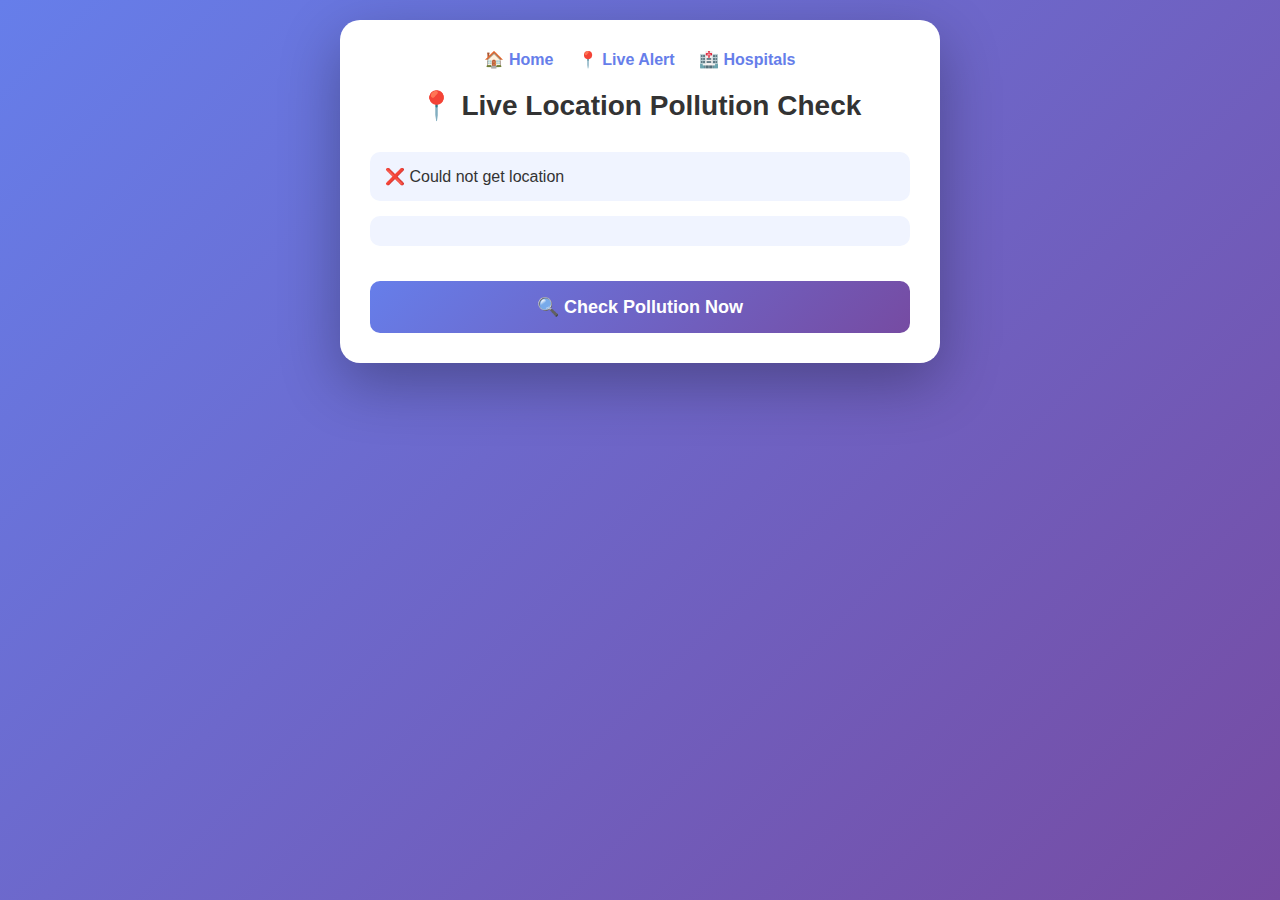
<file: live-location.html>
<!DOCTYPE html>
<html lang="en">
<head>
    <meta charset="UTF-8">
    <meta name="viewport" content="width=device-width, initial-scale=1.0">
    <title>Live Pollution Alert - Delhi AQI</title>
    <style>
        * {
            margin: 0;
            padding: 0;
            box-sizing: border-box;
        }
        body {
            font-family: 'Segoe UI', Tahoma, Geneva, Verdana, sans-serif;
            background: linear-gradient(135deg, #667eea 0%, #764ba2 100%);
            min-height: 100vh;
            padding: 20px;
        }
        .container {
            max-width: 600px;
            margin: 0 auto;
            background: white;
            border-radius: 20px;
            padding: 30px;
            box-shadow: 0 20px 60px rgba(0,0,0,0.3);
        }
        h1 {
            color: #333;
            text-align: center;
            margin-bottom: 30px;
            font-size: 28px;
        }
        .nav-links {
            text-align: center;
            margin-bottom: 20px;
        }
        .nav-links a {
            margin: 0 10px;
            color: #667eea;
            text-decoration: none;
            font-weight: 600;
        }
        .nav-links a:hover {
            text-decoration: underline;
        }
        #status, #aqi {
            background: #f0f4ff;
            padding: 15px;
            border-radius: 10px;
            margin: 15px 0;
            font-size: 16px;
            color: #333;
        }
        button {
            width: 100%;
            padding: 15px;
            background: linear-gradient(135deg, #667eea 0%, #764ba2 100%);
            color: white;
            border: none;
            border-radius: 10px;
            font-size: 18px;
            font-weight: bold;
            cursor: pointer;
            margin-top: 20px;
        }
        button:hover {
            opacity: 0.9;
        }
        .aqi-good { background: #4caf50 !important; color: white; }
        .aqi-moderate { background: #ffeb3b !important; color: #333; }
        .aqi-unhealthy { background: #ff9800 !important; color: white; }
        .aqi-very-unhealthy { background: #f44336 !important; color: white; }
        .aqi-hazardous { background: #9c27b0 !important; color: white; }
        .warning {
            background: #ffe0e0;
            padding: 15px;
            border-radius: 10px;
            margin: 15px 0;
            border-left: 4px solid #f44336;
        }
    </style>
</head>
<body>
    <div class="container">
        <div class="nav-links">
            <a href="index.html">🏠 Home</a>
            <a href="live-location.html">📍 Live Alert</a>
            <a href="hospitals.html">🏥 Hospitals</a>
        </div>
        
        <h1>📍 Live Location Pollution Check</h1>
        <p id="status">🔄 Getting your location...</p>
        <p id="aqi"></p>
        <div id="warning"></div>
        <button onclick="checkAQI()">🔍 Check Pollution Now</button>
    </div>

    <script>
        let userLat, userLng;

        // Request notification permission on page load
        if ('Notification' in window && Notification.permission === 'default') {
            Notification.requestPermission();
        }

        // Get location on page load
        if (navigator.geolocation) {
            navigator.geolocation.getCurrentPosition(success, error, {
                enableHighAccuracy: false,
                timeout: 10000,
                maximumAge: 600000
            });
        } else {
            document.getElementById('status').innerHTML = '❌ GPS not available, trying IP location...';
            fallbackIPLocation();
        }

        function success(position) {
            userLat = position.coords.latitude;
            userLng = position.coords.longitude;
            document.getElementById('status').innerHTML = `✅ Location found: ${userLat.toFixed(4)}, ${userLng.toFixed(4)}`;
        }

        function error() {
            document.getElementById('status').innerHTML = '⚠️ GPS failed, using IP location...';
            fallbackIPLocation();
        }

        function fallbackIPLocation() {
            fetch('https://ipapi.co/json/')
                .then(r => r.json())
                .then(data => {
                    userLat = data.latitude;
                    userLng = data.longitude;
                    document.getElementById('status').innerHTML = `📡 IP Location: ${data.city}, ${data.country_name}`;
                })
                .catch(() => {
                    document.getElementById('status').innerHTML = '❌ Could not get location';
                });
        }

        function checkAQI() {
            if (!userLat || !userLng) {
                alert('Please wait for location to be detected');
                return;
            }

            document.getElementById('aqi').innerHTML = '🔄 Fetching AQI data...';
            
            // NOTE: Replace 'demo' with your free token from aqicn.org/api/register
            const token = 'demo'; // Get your free token at aqicn.org/api/register
            
            fetch(`https://api.waqi.info/feed/geo:${userLat};${userLng}/?token=${token}`)
                .then(r => r.json())
                .then(data => {
                    if (data.status === 'ok') {
                        const aqi = data.data.aqi;
                        const city = data.data.city.name;
                        
                        let category, advice, aqiClass;
                        if (aqi <= 50) {
                            category = 'Good';
                            advice = 'Air quality is good. Enjoy outdoor activities!';
                            aqiClass = 'aqi-good';
                        } else if (aqi <= 100) {
                            category = 'Moderate';
                            advice = 'Air quality is acceptable. Sensitive people should limit outdoor activities.';
                            aqiClass = 'aqi-moderate';
                        } else if (aqi <= 150) {
                            category = 'Unhealthy for Sensitive Groups';
                            advice = 'Sensitive groups should reduce outdoor activities.';
                            aqiClass = 'aqi-unhealthy';
                        } else if (aqi <= 200) {
                            category = 'Unhealthy';
                            advice = '⚠️ Everyone should reduce outdoor activities. Wear a mask!';
                            aqiClass = 'aqi-very-unhealthy';
                            showNotification(aqi, city);
                        } else if (aqi <= 300) {
                            category = 'Very Unhealthy';
                            advice = '🚨 Avoid outdoor activities. Stay indoors and wear a mask if you must go out!';
                            aqiClass = 'aqi-very-unhealthy';
                            showNotification(aqi, city);
                        } else {
                            category = 'Hazardous';
                            advice = '☠️ EMERGENCY! Stay indoors. Close all windows. Use air purifier!';
                            aqiClass = 'aqi-hazardous';
                            showNotification(aqi, city);
                        }
                        
                        document.getElementById('aqi').innerHTML = `
                            <strong>${city}</strong><br>
                            AQI: <strong style="font-size: 32px;">${aqi}</strong><br>
                            Category: ${category}
                        `;
                        document.getElementById('aqi').className = aqiClass;
                        
                        if (aqi > 150) {
                            document.getElementById('warning').innerHTML = `
                                <div class="warning">
                                    <strong>⚠️ Health Advisory:</strong><br>
                                    ${advice}
                                </div>
                            `;
                        } else {
                            document.getElementById('warning').innerHTML = `<p style="color: #4caf50; padding: 10px;">${advice}</p>`;
                        }
                    } else {
                        document.getElementById('aqi').innerHTML = '❌ Could not fetch AQI data. Try again later.';
                    }
                })
                .catch(err => {
                    document.getElementById('aqi').innerHTML = '❌ Error fetching data: ' + err.message;
                });
        }

        function showNotification(aqi, city) {
            if ('Notification' in window && Notification.permission === 'granted') {
                new Notification('🚨 High Pollution Alert!', {
                    body: `AQI in ${city} is ${aqi}. Wear a mask and stay indoors!`,
                    icon: 'https://cdn-icons-png.flaticon.com/512/979/979585.png'
                });
            }
        }
    </script>
</body>
</html>
</file>
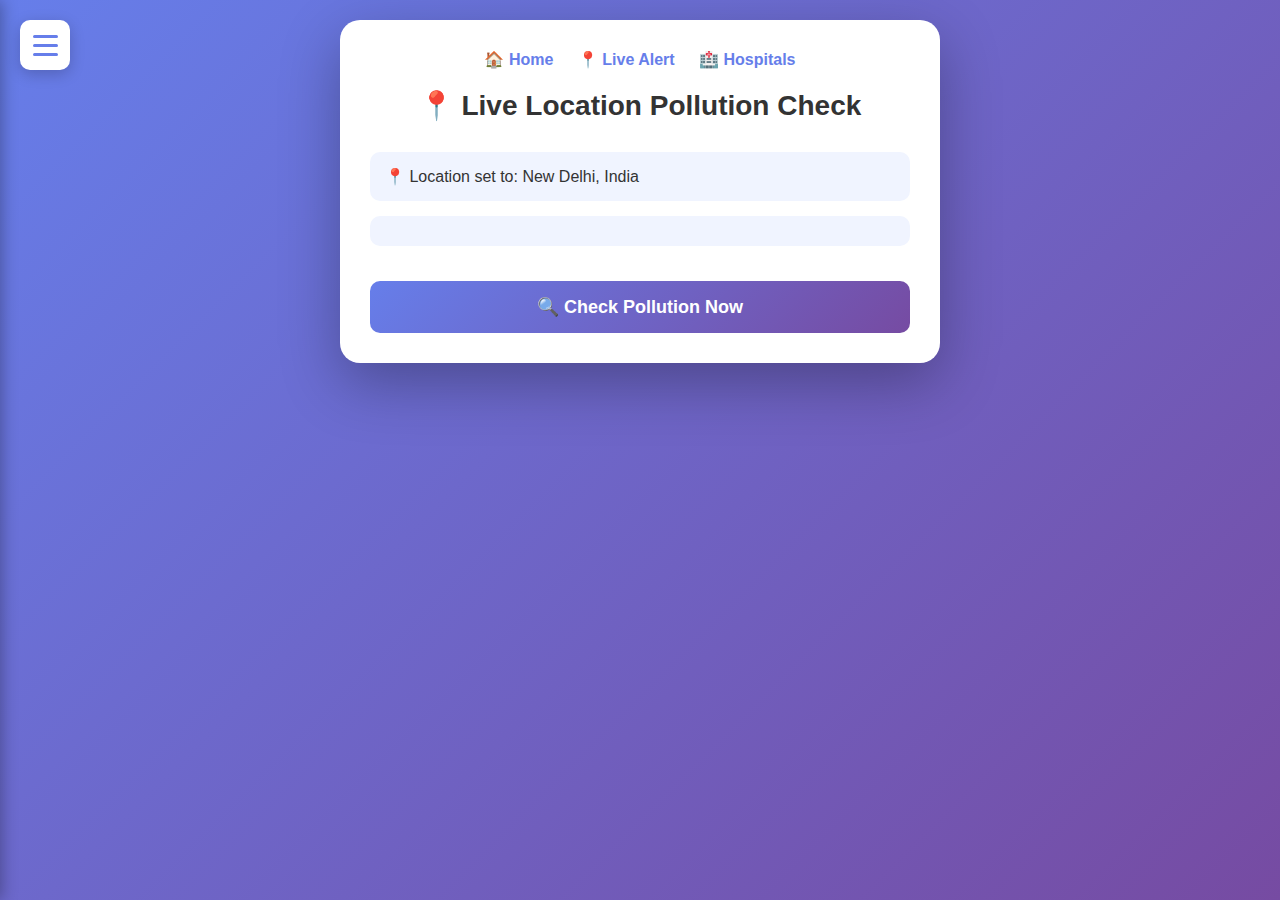
<file: templates/live-location.html>
<!DOCTYPE html>
<html lang="en">
<head>
    <meta charset="UTF-8">
    <meta name="viewport" content="width=device-width, initial-scale=1.0">
    <title>Live Pollution Alert - Delhi AQI</title>
    <style>
        * {
            margin: 0;
            padding: 0;
            box-sizing: border-box;
        }
        body {
            font-family: 'Segoe UI', Tahoma, Geneva, Verdana, sans-serif;
            background: linear-gradient(135deg, #667eea 0%, #764ba2 100%);
            min-height: 100vh;
            padding: 20px;
        }
        .container {
            max-width: 600px;
            margin: 0 auto;
            background: white;
            border-radius: 20px;
            padding: 30px;
            box-shadow: 0 20px 60px rgba(0,0,0,0.3);
        }
        h1 {
            color: #333;
            text-align: center;
            margin-bottom: 30px;
            font-size: 28px;
        }
        .nav-links {
            text-align: center;
            margin-bottom: 20px;
        }
        .nav-links a {
            margin: 0 10px;
            color: #667eea;
            text-decoration: none;
            font-weight: 600;
        }
        .nav-links a:hover {
            text-decoration: underline;
        }
        .hamburger-menu {
            position: fixed;
            top: 20px;
            left: 20px;
            z-index: 1000;
            cursor: pointer;
            background: white;
            width: 50px;
            height: 50px;
            border-radius: 10px;
            display: flex;
            flex-direction: column;
            justify-content: center;
            align-items: center;
            box-shadow: 0 4px 15px rgba(0,0,0,0.2);
        }
        .hamburger-menu span {
            display: block;
            width: 25px;
            height: 3px;
            background: #667eea;
            margin: 3px 0;
            border-radius: 3px;
        }
        .side-menu {
            position: fixed;
            left: -300px;
            top: 0;
            width: 300px;
            height: 100vh;
            background: white;
            box-shadow: 2px 0 15px rgba(0,0,0,0.3);
            z-index: 999;
            transition: 0.3s;
            padding: 80px 0 20px 0;
        }
        .side-menu.active {
            left: 0;
        }
        .menu-overlay {
            position: fixed;
            top: 0;
            left: 0;
            width: 100%;
            height: 100%;
            background: rgba(0,0,0,0.5);
            z-index: 998;
            display: none;
        }
        .menu-overlay.active {
            display: block;
        }
        .menu-item {
            display: block;
            padding: 20px 30px;
            color: #333;
            text-decoration: none;
            border-left: 4px solid transparent;
            transition: 0.3s;
        }
        .menu-item:hover {
            background: #f5f5f5;
            border-left-color: #667eea;
        }
        #status, #aqi {
            background: #f0f4ff;
            padding: 15px;
            border-radius: 10px;
            margin: 15px 0;
            font-size: 16px;
            color: #333;
        }
        button {
            width: 100%;
            padding: 15px;
            background: linear-gradient(135deg, #667eea 0%, #764ba2 100%);
            color: white;
            border: none;
            border-radius: 10px;
            font-size: 18px;
            font-weight: bold;
            cursor: pointer;
            margin-top: 20px;
        }
        button:hover {
            opacity: 0.9;
        }
        .aqi-good { background: #4caf50 !important; color: white; }
        .aqi-moderate { background: #ffeb3b !important; color: #333; }
        .aqi-unhealthy { background: #ff9800 !important; color: white; }
        .aqi-very-unhealthy { background: #f44336 !important; color: white; }
        .aqi-hazardous { background: #9c27b0 !important; color: white; }
        .warning {
            background: #ffe0e0;
            padding: 15px;
            border-radius: 10px;
            margin: 15px 0;
            border-left: 4px solid #f44336;
        }
        .sound-indicator {
            position: fixed;
            bottom: 20px;
            right: 20px;
            background: white;
            padding: 15px 20px;
            border-radius: 50px;
            box-shadow: 0 4px 15px rgba(0,0,0,0.3);
            display: none;
            animation: pulse 1s infinite;
        }
        @keyframes pulse {
            0%, 100% { transform: scale(1); }
            50% { transform: scale(1.05); }
        }
        .sound-indicator.active {
            display: block;
        }
    </style>
</head>
<body>
    <!-- Audio elements for different AQI levels -->
    <audio id="moderateSound" preload="auto">
        <source src="https://assets.mixkit.co/active_storage/sfx/2354/2354-preview.mp3" type="audio/mpeg">
    </audio>
    <audio id="dangerSound" preload="auto">
        <source src="https://assets.mixkit.co/active_storage/sfx/2869/2869-preview.mp3" type="audio/mpeg">
    </audio>
    
    <div class="sound-indicator" id="soundIndicator">
        🔊 Sound Alert Playing
    </div>
    <div class="hamburger-menu" onclick="window.location.href='/'">
        <span></span>
        <span></span>
        <span></span>
    </div>
    <div class="side-menu" id="sideMenu">
        <a href="/" class="menu-item">🏠 Dashboard</a>
        <a href="/live-location" class="menu-item" style="background:#f0f4ff;border-left-color:#667eea;">📍 Live Location Alert</a>
        <a href="/aqi-map" class="menu-item">🗺️ AQI Map</a>
        <a href="/hospitals" class="menu-item">🏥 Nearest Hospitals</a>
    </div>
    <div class="menu-overlay" id="menuOverlay" onclick="toggleMenu()"></div>
    <div class="container">
        <div class="nav-links">
            <a href="/">🏠 Home</a>
            <a href="/live-location">📍 Live Alert</a>
            <a href="/hospitals">🏥 Hospitals</a>
        </div>
        
        <h1>📍 Live Location Pollution Check</h1>
        <p id="status">🔄 Getting your location...</p>
        <p id="aqi"></p>
        <div id="warning"></div>
        <button onclick="checkAQI()">🔍 Check Pollution Now</button>
    </div>

    <script>
        let userLat = 28.6139; // Delhi latitude (fixed)
        let userLng = 77.2090; // Delhi longitude (fixed)

        // Request notification permission on page load
        if ('Notification' in window && Notification.permission === 'default') {
            Notification.requestPermission();
        }

        // Auto-request location and check AQI immediately
        window.addEventListener('load', function() {
            requestLocationAndCheckAQI();
        });

        function requestLocationAndCheckAQI() {
            // Set Delhi location by default
            document.getElementById('status').innerHTML = `📍 Getting your location...`;
            
            // Try to get actual GPS location
            if (navigator.geolocation) {
                navigator.geolocation.getCurrentPosition(
                    position => {
                        const lat = position.coords.latitude;
                        const lng = position.coords.longitude;
                        
                        // Only accept coordinates within Delhi region
                        if (lat >= 28.4 && lat <= 28.9 && lng >= 76.8 && lng <= 77.5) {
                            userLat = lat;
                            userLng = lng;
                            document.getElementById('status').innerHTML = `✅ Location: Delhi (${userLat.toFixed(4)}, ${userLng.toFixed(4)})`;
                        } else {
                            document.getElementById('status').innerHTML = `📍 Using Delhi center location`;
                        }
                        
                        // Auto check AQI after getting location
                        setTimeout(checkAQI, 1000);
                    },
                    error => {
                        document.getElementById('status').innerHTML = `📍 Location set to: New Delhi, India`;
                        setTimeout(checkAQI, 1000);
                    },
                    {
                        enableHighAccuracy: true,
                        timeout: 5000,
                        maximumAge: 0
                    }
                );
            } else {
                document.getElementById('status').innerHTML = `📍 Location set to: New Delhi, India`;
                setTimeout(checkAQI, 1000);
            }
        }

        function playSound(aqiLevel) {
            const soundIndicator = document.getElementById('soundIndicator');
            
            if (aqiLevel >= 50 && aqiLevel < 100) {
                // Moderate: Simple notification sound
                const sound = document.getElementById('moderateSound');
                sound.play().catch(e => console.log('Sound play failed:', e));
                soundIndicator.innerHTML = '🔔 Moderate Pollution Alert';
                soundIndicator.className = 'sound-indicator active';
                soundIndicator.style.background = '#ffeb3b';
                setTimeout(() => soundIndicator.classList.remove('active'), 3000);
                
            } else if (aqiLevel >= 200) {
                // Danger: SOS type sound
                const sound = document.getElementById('dangerSound');
                sound.play().catch(e => console.log('Sound play failed:', e));
                soundIndicator.innerHTML = '🚨 DANGER! High Pollution!';
                soundIndicator.className = 'sound-indicator active';
                soundIndicator.style.background = '#f44336';
                soundIndicator.style.color = 'white';
                setTimeout(() => soundIndicator.classList.remove('active'), 5000);
            }
            // AQI < 50: No sound
        }

        function checkAQI() {
            if (!userLat || !userLng) {
                alert('Please wait for location to be detected');
                return;
            }

            document.getElementById('aqi').innerHTML = '🔄 Fetching AQI data...';
            
            // First try ML model prediction
            fetch('/api/predict-aqi', {
                method: 'POST',
                headers: {'Content-Type': 'application/json'},
                body: JSON.stringify({lat: userLat, lng: userLng})
            })
            .then(r => r.json())
            .then(mlData => {
                const aqi = mlData.aqi;
                const area = mlData.area;
                const distance = mlData.distance_km;
                
                let category, advice, aqiClass;
                if (aqi <= 50) {
                    category = 'Good';
                    advice = 'Air quality is good. Enjoy outdoor activities!';
                    aqiClass = 'aqi-good';
                } else if (aqi <= 100) {
                    category = 'Moderate';
                    advice = 'Air quality is acceptable. Sensitive people should limit outdoor activities.';
                    aqiClass = 'aqi-moderate';
                } else if (aqi <= 150) {
                    category = 'Unhealthy for Sensitive Groups';
                    advice = 'Sensitive groups should reduce outdoor activities.';
                    aqiClass = 'aqi-unhealthy';
                } else if (aqi <= 200) {
                    category = 'Unhealthy';
                    advice = '⚠️ Everyone should reduce outdoor activities. Wear a mask!';
                    aqiClass = 'aqi-very-unhealthy';
                    showNotification(aqi, area);
                } else if (aqi <= 300) {
                    category = 'Very Unhealthy';
                    advice = '🚨 Avoid outdoor activities. Stay indoors and wear a mask if you must go out!';
                    aqiClass = 'aqi-very-unhealthy';
                    showNotification(aqi, area);
                } else {
                    category = 'Hazardous';
                    advice = '☠️ EMERGENCY! Stay indoors. Close all windows. Use air purifier!';
                    aqiClass = 'aqi-hazardous';
                    showNotification(aqi, area);
                }
                
                // Play sound based on AQI level
                playSound(aqi);
                
                document.getElementById('aqi').innerHTML = `
                    <strong>📍 ${area}</strong><br>
                    <small style="opacity:0.8;">${distance}km from your location</small><br>
                    <strong style="font-size:12px; opacity:0.7;">🤖 ML Predicted AQI</strong><br>
                    AQI: <strong style="font-size: 32px;">${aqi}</strong><br>
                    Category: ${category}
                `;
                document.getElementById('aqi').className = aqiClass;
                
                if (aqi > 150) {
                    document.getElementById('warning').innerHTML = `
                        <div class="warning">
                            <strong>⚠️ Health Advisory:</strong><br>
                            ${advice}
                        </div>
                    `;
                } else {
                    document.getElementById('warning').innerHTML = `<p style="color: #4caf50; padding: 10px;">${advice}</p>`;
                }
            })
            .catch(err => {
                // Fallback to WAQI API if ML model fails
                const token = '4e84e711ecd384cb72016b0238185ae0a443dbe3';
            
            fetch(`https://api.waqi.info/feed/geo:${userLat};${userLng}/?token=${token}`)
                .then(r => r.json())
                .then(data => {
                    if (data.status === 'ok') {
                        const aqi = data.data.aqi;
                        const city = data.data.city.name;
                        
                        let category, advice, aqiClass;
                        if (aqi <= 50) {
                            category = 'Good';
                            advice = 'Air quality is good. Enjoy outdoor activities!';
                            aqiClass = 'aqi-good';
                        } else if (aqi <= 100) {
                            category = 'Moderate';
                            advice = 'Air quality is acceptable. Sensitive people should limit outdoor activities.';
                            aqiClass = 'aqi-moderate';
                        } else if (aqi <= 150) {
                            category = 'Unhealthy for Sensitive Groups';
                            advice = 'Sensitive groups should reduce outdoor activities.';
                            aqiClass = 'aqi-unhealthy';
                        } else if (aqi <= 200) {
                            category = 'Unhealthy';
                            advice = '⚠️ Everyone should reduce outdoor activities. Wear a mask!';
                            aqiClass = 'aqi-very-unhealthy';
                            showNotification(aqi, city);
                        } else if (aqi <= 300) {
                            category = 'Very Unhealthy';
                            advice = '🚨 Avoid outdoor activities. Stay indoors and wear a mask if you must go out!';
                            aqiClass = 'aqi-very-unhealthy';
                            showNotification(aqi, city);
                        } else {
                            category = 'Hazardous';
                            advice = '☠️ EMERGENCY! Stay indoors. Close all windows. Use air purifier!';
                            aqiClass = 'aqi-hazardous';
                            showNotification(aqi, city);
                        }
                        
                        // Play sound based on AQI level
                        playSound(aqi);
                        
                        document.getElementById('aqi').innerHTML = `
                            <strong>${city}</strong><br>
                            AQI: <strong style="font-size: 32px;">${aqi}</strong><br>
                            Category: ${category}
                        `;
                        document.getElementById('aqi').className = aqiClass;
                        
                        if (aqi > 150) {
                            document.getElementById('warning').innerHTML = `
                                <div class="warning">
                                    <strong>⚠️ Health Advisory:</strong><br>
                                    ${advice}
                                </div>
                            `;
                        } else {
                            document.getElementById('warning').innerHTML = `<p style="color: #4caf50; padding: 10px;">${advice}</p>`;
                        }
                    } else {
                        document.getElementById('aqi').innerHTML = '❌ Could not fetch AQI data. Try again later.';
                    }
                })
                .catch(err => {
                    document.getElementById('aqi').innerHTML = '❌ Error fetching data: ' + err.message;
                });
            });
        }

        function showNotification(aqi, city) {
            if ('Notification' in window && Notification.permission === 'granted') {
                new Notification('🚨 High Pollution Alert!', {
                    body: `AQI in ${city} is ${aqi}. Wear a mask and stay indoors!`,
                    icon: 'https://cdn-icons-png.flaticon.com/512/979/979585.png'
                });
            }
        }
    </script>
</body>
</html>
</file>
